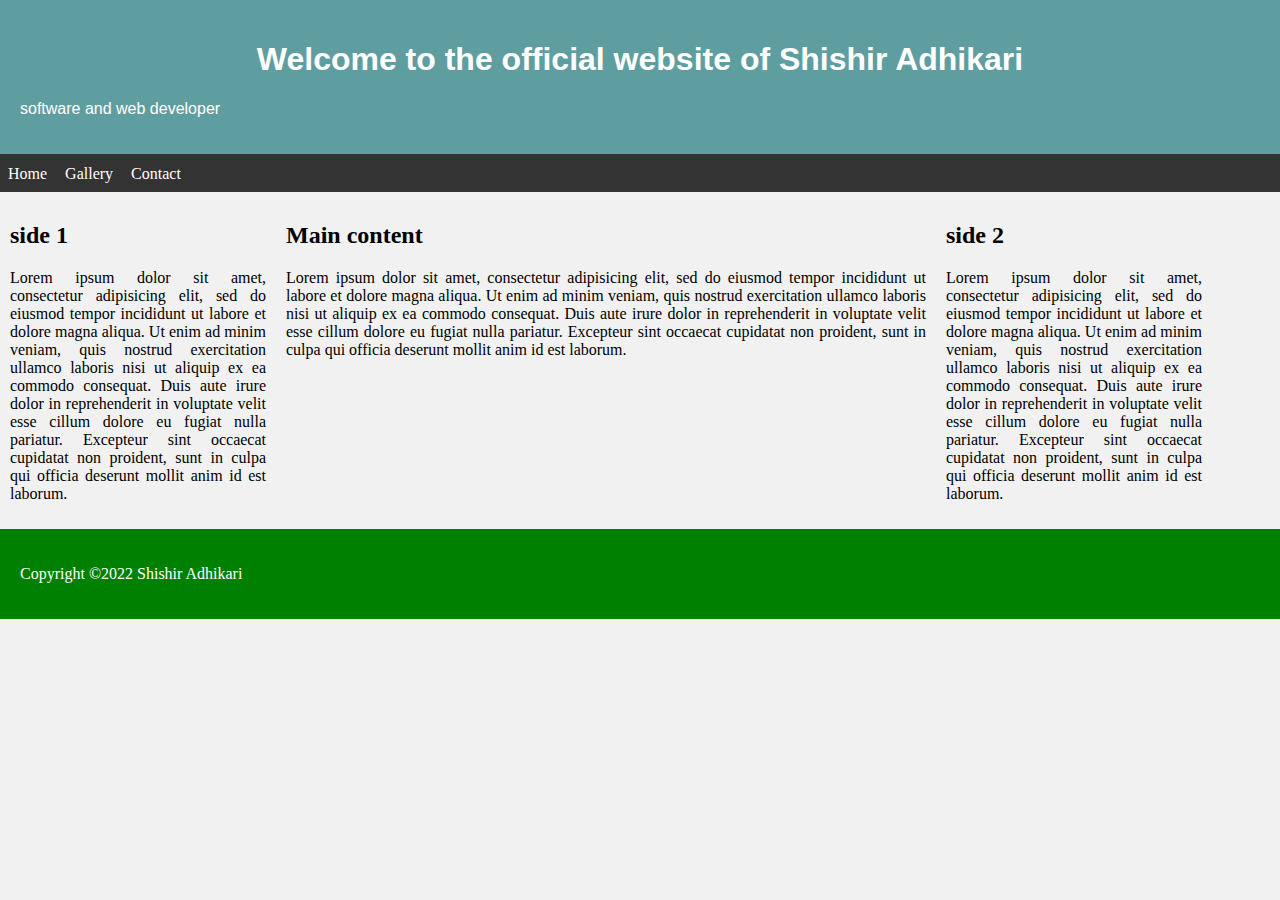
<file: index.html>
<!DOCTYPE html>
<html>
<head>
	<title>shishir adhikari</title>
	<link rel="stylesheet" type="text/css" href="style.css">
</head>
<body>
   <header>
   	<h1>Welcome to the official website of Shishir Adhikari</h1>
   	<p>software and web developer</p>
   </header>

   <nav>
   	<a href="index.html">Home</a>
   	<a href="gallery.html">Gallery</a>
   	<a href="contact.html">Contact</a>
   </nav>
   <section>
   		<div class="column side">
   			<h2>side 1</h2>
   			<p>Lorem ipsum dolor sit amet, consectetur adipisicing elit, sed do eiusmod
   			tempor incididunt ut labore et dolore magna aliqua. Ut enim ad minim veniam,
   			quis nostrud exercitation ullamco laboris nisi ut aliquip ex ea commodo
   			consequat. Duis aute irure dolor in reprehenderit in voluptate velit esse
   			cillum dolore eu fugiat nulla pariatur. Excepteur sint occaecat cupidatat non
   			proident, sunt in culpa qui officia deserunt mollit anim id est laborum.</p>
   		</div>
   		 		<div class="column middle">
   			<h2>Main content</h2>
   			<p>Lorem ipsum dolor sit amet, consectetur adipisicing elit, sed do eiusmod
   			tempor incididunt ut labore et dolore magna aliqua. Ut enim ad minim veniam,
   			quis nostrud exercitation ullamco laboris nisi ut aliquip ex ea commodo
   			consequat. Duis aute irure dolor in reprehenderit in voluptate velit esse
   			cillum dolore eu fugiat nulla pariatur. Excepteur sint occaecat cupidatat non
   			proident, sunt in culpa qui officia deserunt mollit anim id est laborum.</p>
   	</div>
   	 		<div class="column side">
   			<h2>side 2</h2>
   			<p>Lorem ipsum dolor sit amet, consectetur adipisicing elit, sed do eiusmod
   			tempor incididunt ut labore et dolore magna aliqua. Ut enim ad minim veniam,
   			quis nostrud exercitation ullamco laboris nisi ut aliquip ex ea commodo
   			consequat. Duis aute irure dolor in reprehenderit in voluptate velit esse
   			cillum dolore eu fugiat nulla pariatur. Excepteur sint occaecat cupidatat non
   			proident, sunt in culpa qui officia deserunt mollit anim id est laborum.</p>
   		</div>
   </section>
   <footer>
   	<p>Copyright &copy;2022 Shishir Adhikari</p>
   </footer>
</body>
</html>
</file>
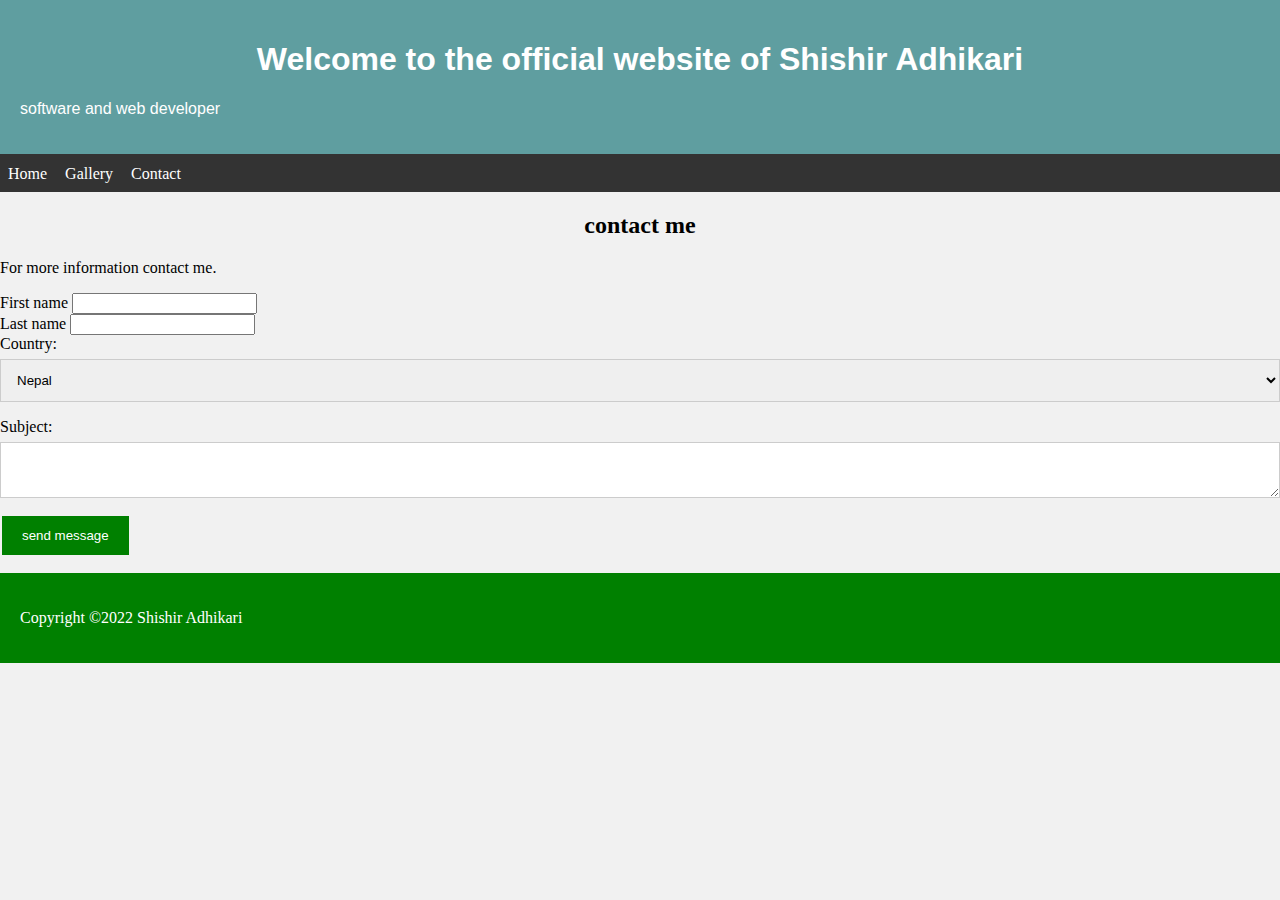
<file: contact.html>
<DOCTYPE html>
<html>
<head>
	<title>shishir adhikari</title>
	<link rel="stylesheet" type="text/css" href="style.css">
</head>
<body>
   <header>
   	<h1>Welcome to the official website of Shishir Adhikari</h1>
   	<p>software and web developer</p>
   </header>

   <nav>
   	<a href="index.html">Home</a>
   	<a href="gallery.html">Gallery</a>
   	<a href="contact.html">Contact</a>
   </nav>

   <div class="container">
      
      <div style="text-align: center;">
         <h2>contact me</h2>
         <p>For more information contact me.</p>
      </div>
      <form action="index.php">
         <label for="fname">First name</label>
         <input type="name" name="fname"><br>
         <label for="lname">Last name</label>
         <input type="name" name="lname"><br>
          <label for="country">Country:</label>
          <select id="country"><br>
             <option>Nepal</option>
             <option>China</option>
             <option>India</option>
          </select>
               <label for="subject">Subject:</label>
               <textarea id="subject"></textarea>
               <input type="submit" value="send message">
      </form>
   </div> 


   <footer>
   	<p>Copyright &copy;2022 Shishir Adhikari</p>
   </footer>
</body>
</html>
</file>
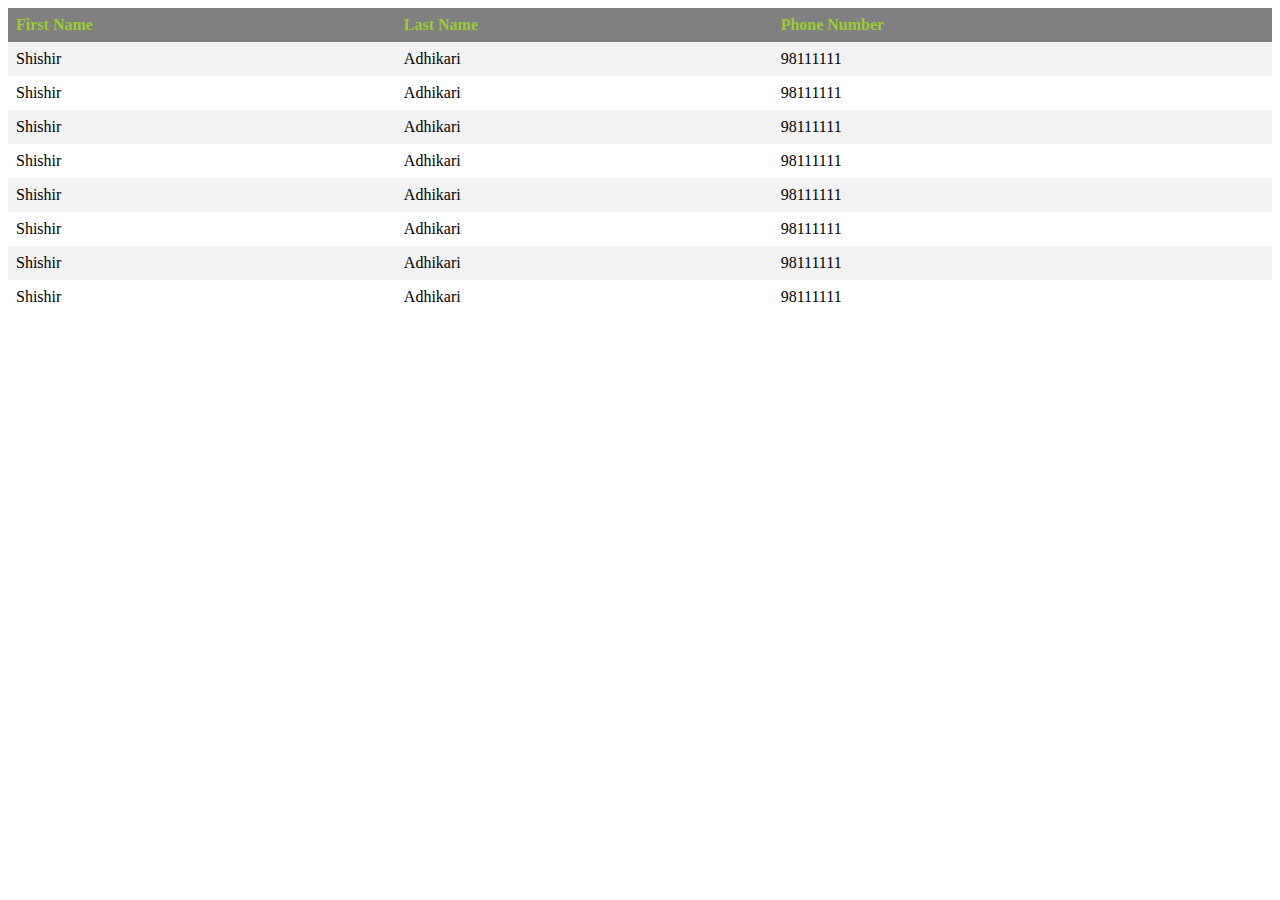
<file: table.html>
<!DOCTYPE html>
<html>
<head>
	<title>Table</title>
	<style type="text/css">
		table{
			border-collapse: collapse;
			width: 100%;
		}
		th,td{
			text-align: left;
			padding: 8px;
		}
		tr:nth-child(even){
			background-color: #f2f2f2;
		}
		th{
			background-color: grey;
			color: yellowgreen;
		}
	</style>
</head>
<body>
<table>
	<tr>
		<th>First Name</th>
		<th>Last Name</th>
		<th>Phone Number</th>
	</tr>
	<tr>
		<td>Shishir</td>
		<td>Adhikari</td>
		<td>98111111</td>
	</tr>
		<tr>
		<td>Shishir</td>
		<td>Adhikari</td>
		<td>98111111</td>
	</tr>	
	<tr>
		<td>Shishir</td>
		<td>Adhikari</td>
		<td>98111111</td>
	</tr>
		<tr>
		<td>Shishir</td>
		<td>Adhikari</td>
		<td>98111111</td>
	</tr>
		<tr>
		<td>Shishir</td>
		<td>Adhikari</td>
		<td>98111111</td>
	</tr>
		<tr>
		<td>Shishir</td>
		<td>Adhikari</td>
		<td>98111111</td>
	</tr>
		<tr>
		<td>Shishir</td>
		<td>Adhikari</td>
		<td>98111111</td>
	</tr>
		<tr>
		<td>Shishir</td>
		<td>Adhikari</td>
		<td>98111111</td>
	</tr>
</table>

</body>
</html>
</file>
<file: style.css>
body{
	margin: 0;
	background-color: #f1f1f1;
}
header{
	background-color: cadetblue;
	padding: 20px;
	text-align: center;
	color: white;
	font-family: "comic sans ms",arial;
}

nav{
	overflow: hidden;
	background-color:#333 ;
}
nav a{
	float: left;
	color: #ffffff;
	padding: 11px 10px 9px 8px;
	text-decoration: none;
}
nav a:hover{
	background-color: black;
	color: white;
}
.column{
	float: left;
	padding: 10px;
}
.column.side{
	width: 20%;
}
.column.middle{
	width: 50%;
}
input[type=text], select, textarea{
	width: 100%;
	padding: 12px;
	border: 1px solid #ccc;
	margin-top: 6px;
	margin-bottom: 16px;
	resize: vertical: ;
}
input[type=submit]{
	background-color: green;
	color: white;
	padding: 12px 20px;
	cursor: pointer;
	border: none;
	margin: 2px;
}




@media screen and (max-width: 617px)
.column.side,column.middle{
	width: 100%;
}
/*This is paragraph*/
p{
	text-align: justify;
}

footer{
	clear: both;
	background-color: green;
	color: white;
	padding: 20px;
	text-align: centre;
	font-family: comic sans ms;
}
div.gallery{
		margin: 5px;
	border: 5px solid black;
	float: left;
	width: 180px;
}
div.gallery:hover{
	border: 5px solid rec;
}
div.gallery img{
	width: 100%;
	height: auto;
}
div.desc{
padding:15px ;
text-align: center;
}
</file>
